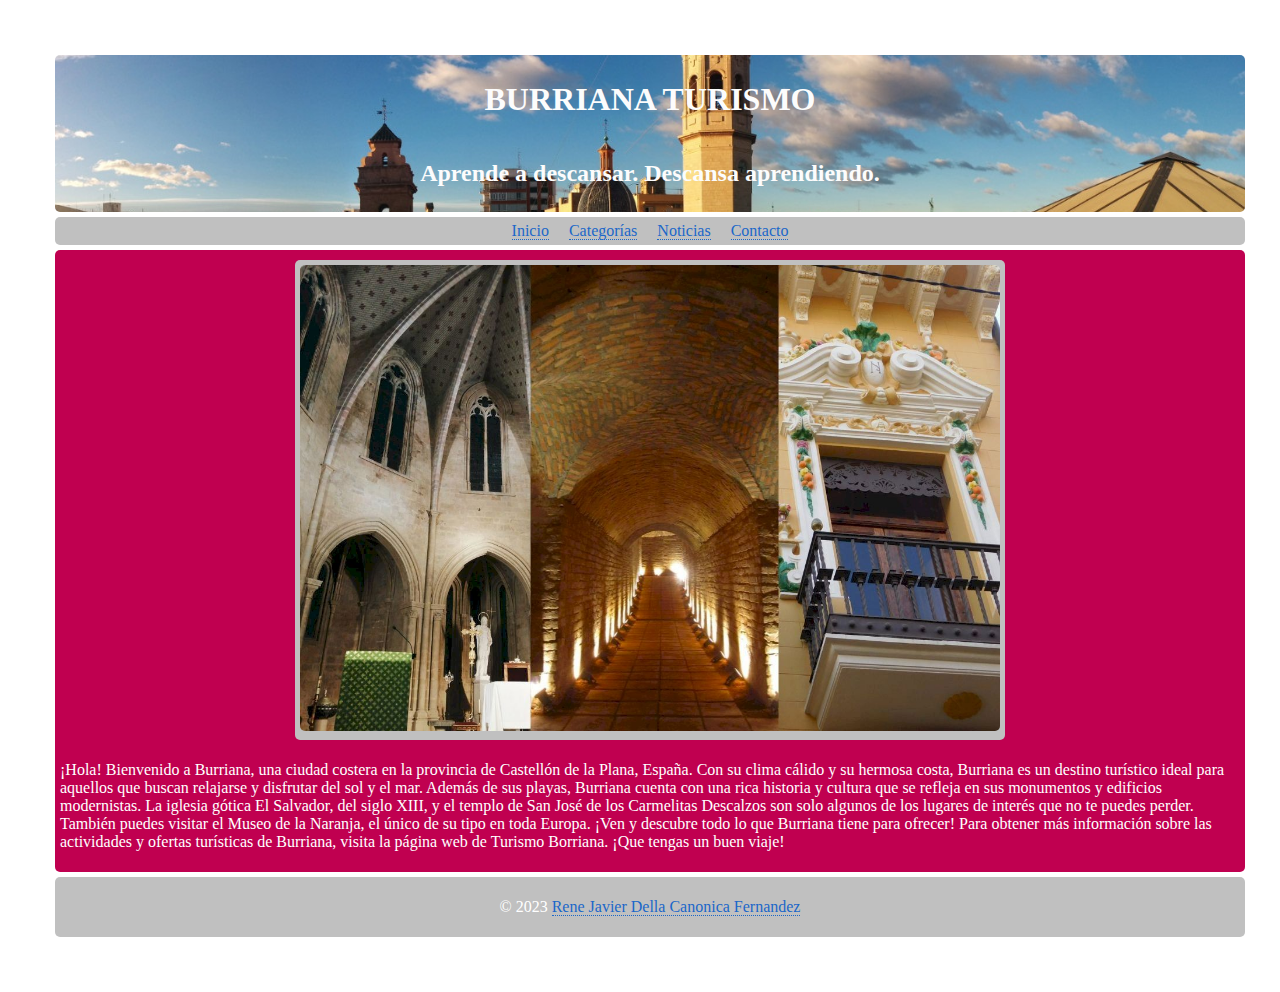
<file: index.html>
<!DOCTYPE html>
<html lang="en">

<head>
  <meta charset="utf-8" />
  <title>Burriana Turismo</title>
  <link rel="stylesheet" type="text/css" href="css/style.css" />
</head>

<body>

  <header>
    <h1>BURRIANA TURISMO</h1>
    <h2>Aprende a descansar. Descansa aprendiendo.</h2>
  </header>

  <nav>
    <ul>
      <li><a href="index.html">Inicio</a></li>
      <li><a href="categorias.html">Categorías</a></li>
      <li><a href="noticias.html">Noticias</a></li>
      <li><a href="contacto.html">Contacto</a></li>
    </ul>
  </nav>
   
  <main>
    <section><img class="imgp" src="img/principal.jpeg" alt="imagen" ></section> 
    <p>¡Hola! Bienvenido a Burriana, una ciudad costera en la provincia de Castellón de la Plana, España. Con su clima cálido y su hermosa costa, Burriana es un destino turístico ideal para aquellos que buscan relajarse y disfrutar del sol y el mar. Además de sus playas, Burriana cuenta con una rica historia y cultura que se refleja en sus monumentos y edificios modernistas. La iglesia gótica El Salvador, del siglo XIII, y el templo de San José de los Carmelitas Descalzos son solo algunos de los lugares de interés que no te puedes perder. También puedes visitar el Museo de la Naranja, el único de su tipo en toda Europa. ¡Ven y descubre todo lo que Burriana tiene para ofrecer! Para obtener más información sobre las actividades y ofertas turísticas de Burriana, visita la página web de Turismo Borriana. ¡Que tengas un buen viaje!</p>
  </main>


  <footer>
    <p>&copy; 2023 <a href="copyright.html">Rene Javier Della Canonica Fernandez</a></p>
  </footer>

</body>
</html>
</file>
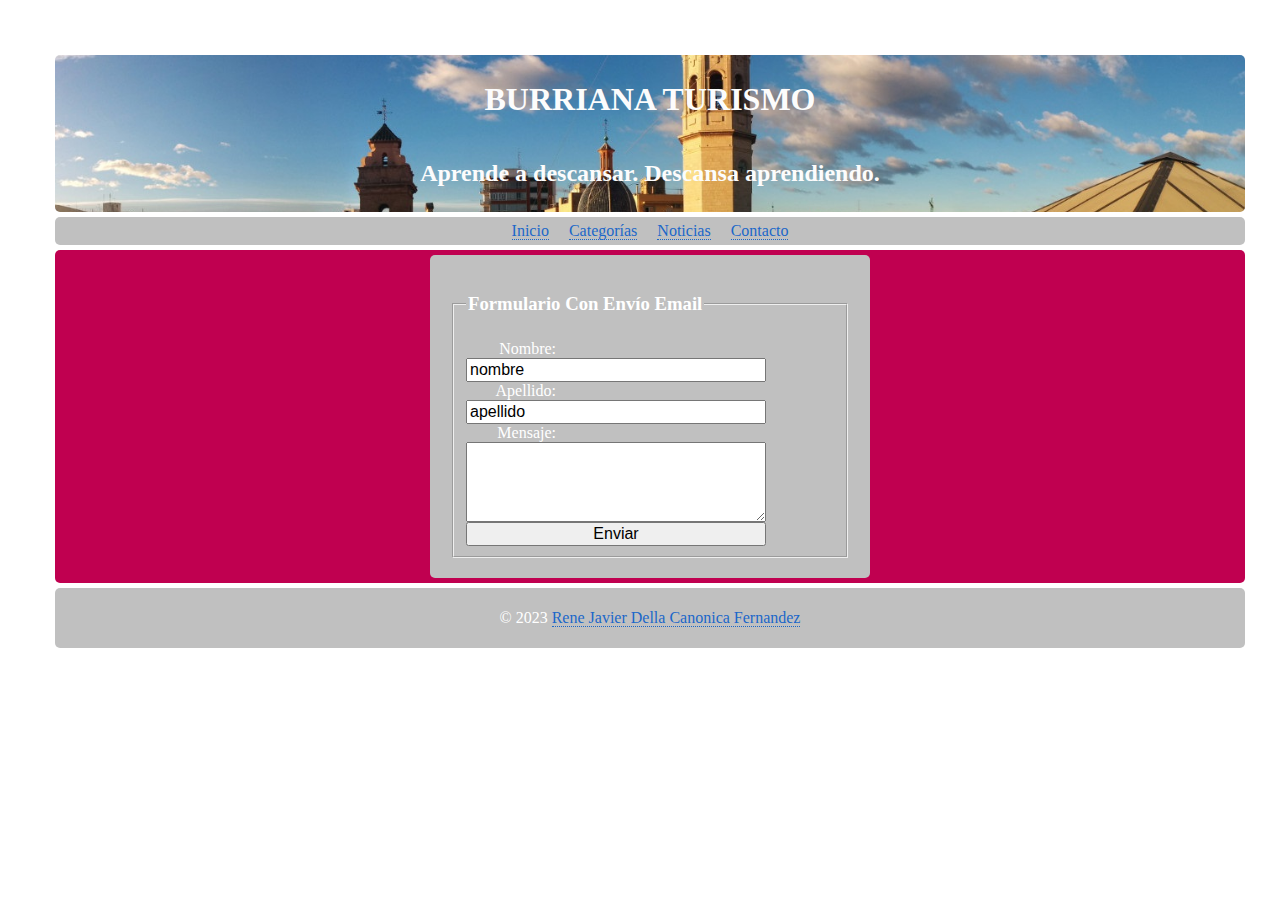
<file: contacto.html>
<!DOCTYPE html>
<html lang="en">

<head>
  <meta charset="utf-8" />
  <title>Burriana Turismo</title>
  <link rel="stylesheet" type="text/css" href="css/style4.css" />
</head>

<body>

  <header>
    <h1>BURRIANA TURISMO</h1>
    <h2>Aprende a descansar. Descansa aprendiendo.</h2>
  </header>

  <nav>
    <ul>
      <li><a href="index.html">Inicio</a></li>
      <li><a href="categorias.html">Categorías</a></li>
      <li><a href="noticias.html">Noticias</a></li>
      <li><a href="contacto.html">Contacto</a></li>
    </ul>
  </nav>

  <main>
    <section>
            <form id="form2" action="mailto:direcciondelcorreo@correo.com" method="get">
                <fieldset>
                    <legend><h3>Formulario Con Envío Email</h3></legend>
                        <label for="fnamenom2">Nombre:</label><br>
                        <input type="text" id="fnamenom2" name="nombre2"  value="nombre"><br>
                        <label for="fnameapel2">Apellido:</label><br>
                        <input type="text" id="fnameapel2" name="apellido2" value="apellido"><br>
                        <label for="mensaje">Mensaje:</label>
                        <textarea name="mensaje" id="mensaje"></textarea>
                    <input type="submit" value="Enviar">
                </fieldset>
            </form>
    </section>
  </main>

  <footer>
    <p>&copy; 2023 <a href="copyright.html">Rene Javier Della Canonica Fernandez</a></p>
  </footer>

</body>
</html>
</file>
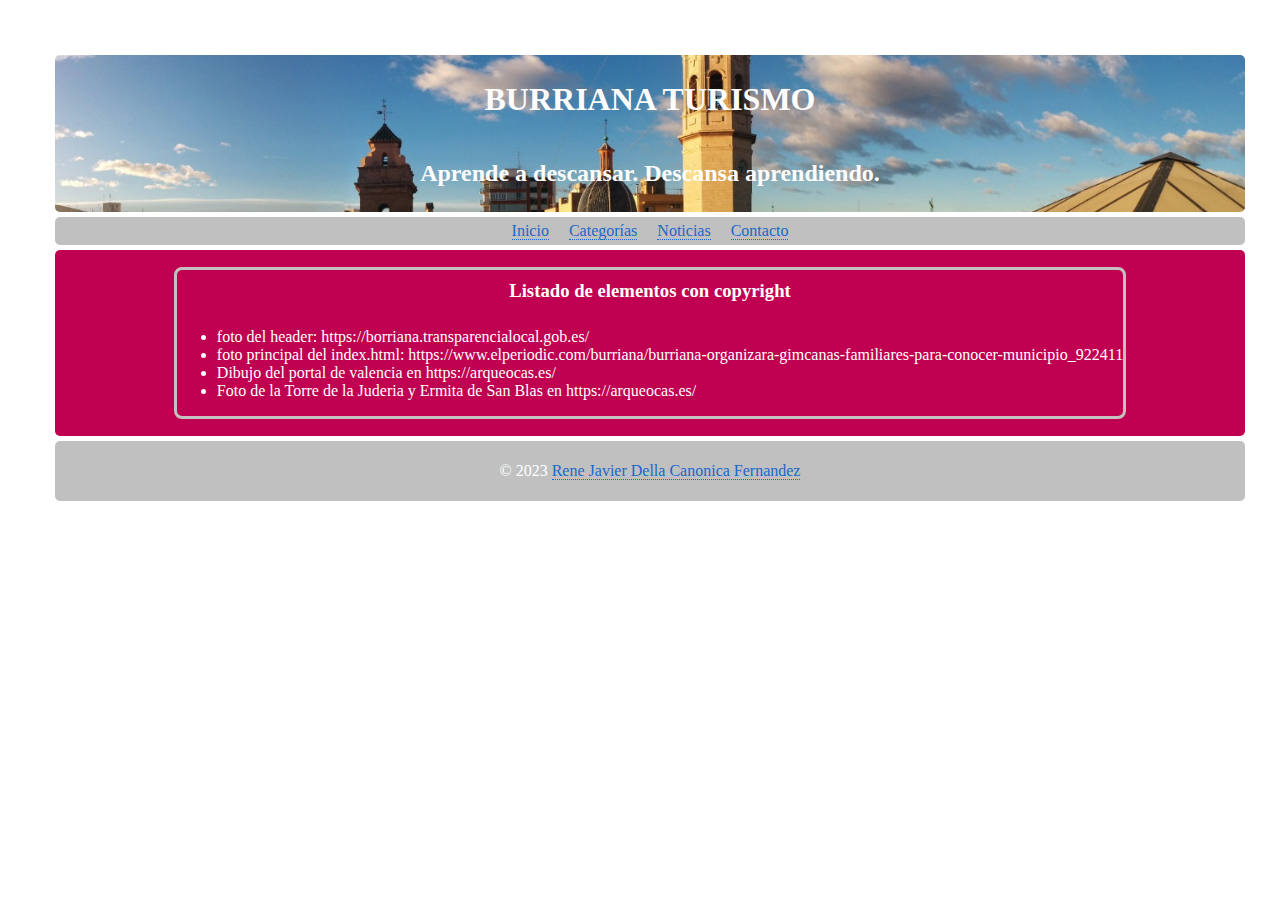
<file: copyright.html>
<!DOCTYPE html>
<html lang="en">

<head>
  <meta charset="utf-8" />
  <title>Burriana Turismo</title>
  <link rel="stylesheet" type="text/css" href="css/style5.css" />
</head>

<body>

  <header>
    <h1>BURRIANA TURISMO</h1>
    <h2>Aprende a descansar. Descansa aprendiendo.</h2>
  </header>

  <nav>
    <ul>
      <li><a href="index.html">Inicio</a></li>
      <li><a href="categorias.html">Categorías</a></li>
      <li><a href="noticias.html">Noticias</a></li>
      <li><a href="contacto.html">Contacto</a></li>
    </ul>
  </nav>
   
  <main>
    <article>
        <h3 class="stilo">Listado de elementos con copyright</h3>
        <ul> 
           <li>foto del header: https://borriana.transparencialocal.gob.es/</li>
           <li>foto principal del index.html: https://www.elperiodic.com/burriana/burriana-organizara-gimcanas-familiares-para-conocer-municipio_922411</li>
           <li>Dibujo del portal de valencia en https://arqueocas.es/</li>
           <li>Foto de la Torre de la Juderia y Ermita de San Blas en https://arqueocas.es/</li>
        </ul>
    </article> 
  </main>


  <footer>
    <p>&copy; 2023 <a href="copyright.html">Rene Javier Della Canonica Fernandez</a></p>
  </footer>

</body>
</html>
</file>
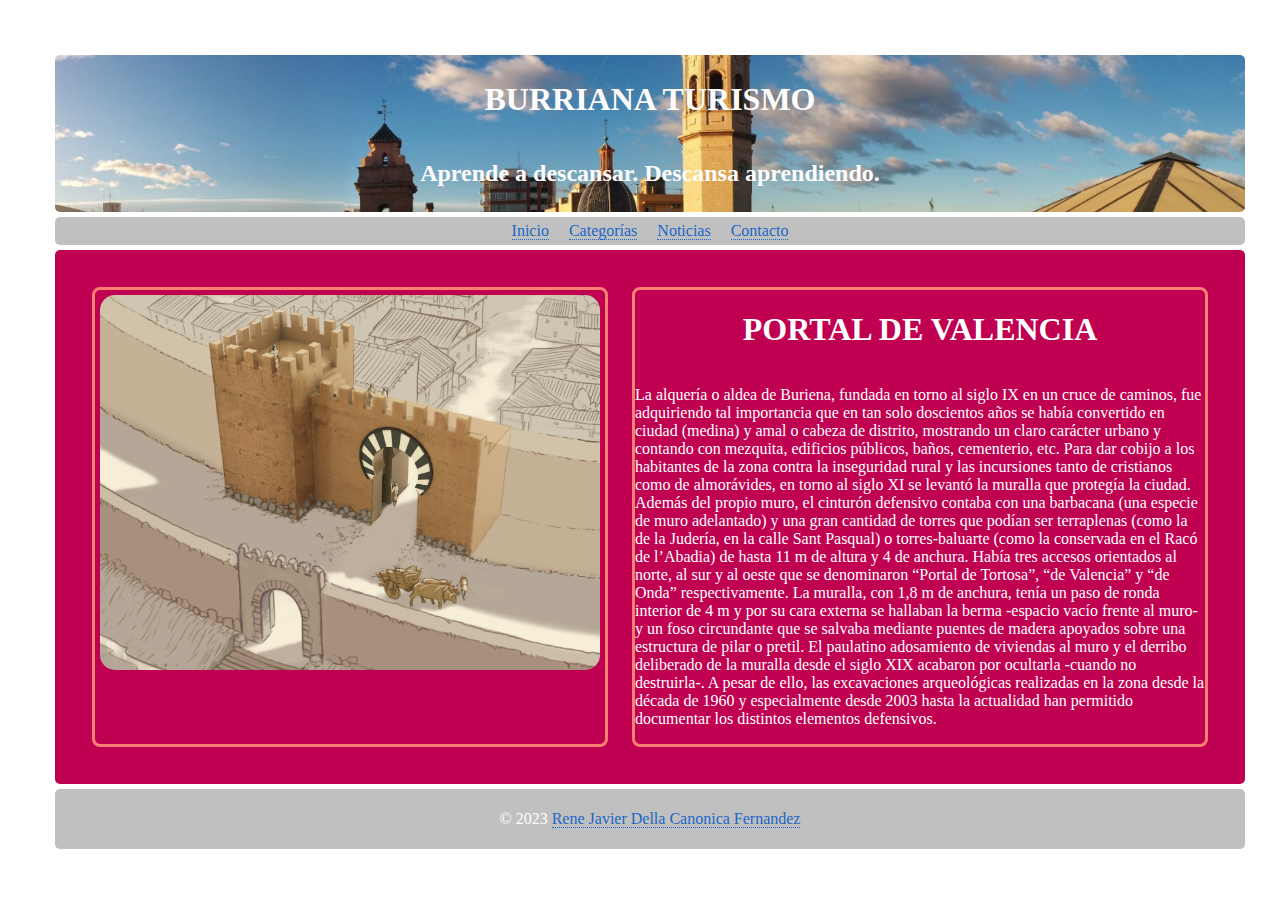
<file: descripcion.html>
<!DOCTYPE html>
<html lang="en">

<head>
  <meta charset="utf-8" />
  <title>Burriana Turismo</title>
  <link rel="stylesheet" type="text/css" href="css/style2.css" />
</head>

<body>

  <header>
    <h1>BURRIANA TURISMO</h1>
    <h2>Aprende a descansar. Descansa aprendiendo.</h2>
  </header>

  <nav>
    <ul>
      <li><a href="index.html">Inicio</a></li>
      <li><a href="categorias.html">Categorías</a></li>
      <li><a href="noticias.html">Noticias</a></li>
      <li><a href="contacto.html">Contacto</a></li>
    </ul>
  </nav>
   
  <main>
    <section>
        <article>
            <img class="imgp" src="img/portal.jpg" alt="imagen float" >
        </article>
        <article>
            <h1>PORTAL DE VALENCIA</h1>
            <p>La alquería o aldea de Buriena, fundada en torno al siglo IX en un cruce de caminos, fue adquiriendo tal importancia que en tan solo doscientos años se había convertido en ciudad (medina) y amal o cabeza de distrito, mostrando un claro carácter urbano y contando con mezquita, edificios públicos, baños, cementerio, etc. Para dar cobijo a los habitantes de la zona contra la inseguridad rural y las incursiones tanto de cristianos como de almorávides, en torno al siglo XI se levantó la muralla que protegía la ciudad.

                Además del propio muro, el cinturón defensivo contaba con una barbacana (una especie de muro adelantado) y una gran cantidad de torres que podían ser terraplenas (como la de la Judería, en la calle Sant Pasqual) o torres-baluarte (como la conservada en el Racó de l’Abadia) de hasta 11 m de altura y 4 de anchura. Había tres accesos orientados al norte, al sur y al oeste que se denominaron “Portal de Tortosa”, “de Valencia” y “de Onda” respectivamente. La muralla, con 1,8 m de anchura, tenía un paso de ronda interior de 4 m y por su cara externa se hallaban la berma -espacio vacío frente al muro- y un foso circundante que se salvaba mediante puentes de madera apoyados sobre una estructura de pilar o pretil. El paulatino adosamiento de viviendas al muro y el derribo deliberado de la muralla desde el siglo XIX acabaron por ocultarla -cuando no destruirla-. A pesar de ello, las excavaciones arqueológicas realizadas en la zona desde la década de 1960 y especialmente desde 2003 hasta la actualidad han permitido documentar los distintos elementos defensivos.
                </p>
        </article>
    </section> 
  </main>

  <footer>
    <p>&copy; 2023 <a href="copyright.html">Rene Javier Della Canonica Fernandez</a></p>
  </footer>

</body>
</html>
</file>
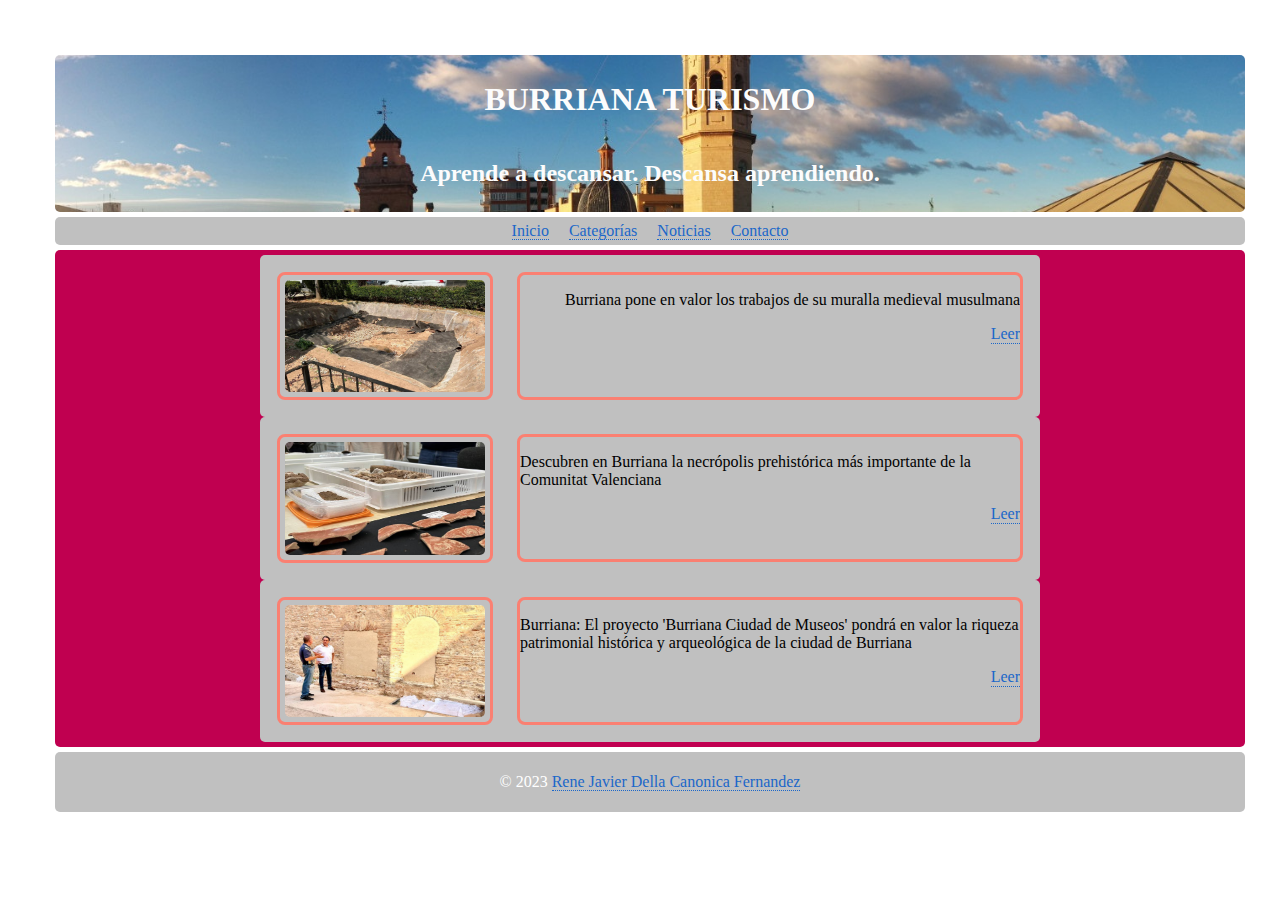
<file: noticias.html>
<!DOCTYPE html>
<html lang="en">

<head>
  <meta charset="utf-8" />
  <title>Burriana Turismo</title>
  <link rel="stylesheet" type="text/css" href="css/style3.css" />
</head>

<body>

  <header>
    <h1>BURRIANA TURISMO</h1>
    <h2>Aprende a descansar. Descansa aprendiendo.</h2>
  </header>

  <nav>
    <ul>
      <li><a href="index.html">Inicio</a></li>
      <li><a href="categorias.html">Categorías</a></li>
      <li><a href="noticias.html">Noticias</a></li>
      <li><a href="contacto.html">Contacto</a></li>
    </ul>
  </nav>
   
  <main>
    <section>
        <article><img class="imgp" src="img/noticia1.jpg" alt="imagen float" ></article>
        <article class="container"><p>Burriana pone en valor los trabajos de su muralla medieval musulmana</p>
                 <a href="https://www.elperiodicomediterraneo.com/comarcas/2022/09/04/burriana-muralla-medieval-arqueologia-jardi-del-pla-castellon-75011039.html">Leer</a>
        </article>
    </section> 
    <section>
        <article><img class="imgp" src="img/noticia2.jpg" alt="imagen float" ></article>
        <article class="container"><p>Descubren en Burriana la necrópolis prehistórica más importante de la Comunitat Valenciana</p>
                 <a href="https://cadenaser.com/comunitat-valenciana/2022/11/18/descubren-en-burriana-la-necropolis-prehistorica-mas-importante-de-la-comunitat-valenciana-radio-castellon/">Leer</a>
        </article>
    </section> 
    <section>
        <article><img class="imgp" src="img/noticia3.jpg" alt="imagen float" ></article>
        <article class="container"><p>Burriana: El proyecto 'Burriana Ciudad de Museos' pondrá en valor la riqueza patrimonial histórica y arqueológica de la ciudad de Burriana</p>
                 <a href="https://laplanaaldia.com/burriana/noticias/211675/el-proyecto-burriana-ciudad-de-museos-pondra-en-valor-la-riqueza-patrimonial-historica-y-arqueologica-de-la-ciudad-de-burriana">Leer</a>
        </article>
    </section> 
  </main>

  <footer>
    <p>&copy; 2023 <a href="copyright.html">Rene Javier Della Canonica Fernandez</a></p>
  </footer>

</body>
</html>
</file>
<file: css/style.css>
/* Estilos del body */
body{
	padding: 50px;;
	margin:0 auto;
}

/* Estilos de las etiquetas semánticas principales */
header, footer, nav, section, main {
	background-color:silver;
	color:#fff;
	border-radius:5px;
	padding:5px;
	font-size:100%;
	margin:5px;	
}

/* Estilos del nav y sus botones */
nav{
	width: 100%;
}

a {
	background:transparent;
	text-decoration:none;
	border-bottom:1px dotted
}

a:link {
	color:#1b67c9
}

a:visited {
	color:darkorchid
}

a:hover {
	border-bottom:1px solid
}

h1 a, h2 a, h3 a {
	color:inherit !important
}

nav ul {
	margin:0;
	padding:0 1em 0 0;
	text-align:center;
}

nav li {
	display:inline;
	padding-left:1em;
}

/* Estilos del contenedor header. */
header {
	background-image: url('../img/header.jpg');
	background-size: cover;
    background-position: center;
    background-repeat: no-repeat;
    background-color: #00A1C0;
    color:#fcfcfc;
    display: flex;
    flex-direction: column;
    align-items: center;
    text-align: center;
    height:30%;
    width:100%;
}

/* Estilos del contenedor main. */
main {
	width:100%;
	background-color: #c00050;
	display: flex;
    flex-direction: column;
	align-items: center;
}

/* Estilos de la imagen. */
.imgp{
	width: 700px;
	border-radius:5px

}


/* Estilos del contenedor footer. */
footer {
	text-align:center;
	width: 100%;
}
</file>
<file: css/style4.css>
/* Estilos del body */
body{
	padding: 50px;;
	margin:0 auto;
}

/* Estilos de las etiquetas semánticas principales */
header, footer, nav, section, main {
	background-color:silver;
	color:#fff;
	border-radius:5px;
	padding:5px;
	font-size:100%;
	margin:5px;	
}

/* Estilos del nav y sus botones */
nav{
	width: 100%;
}

a {
	background:transparent;
	text-decoration:none;
	border-bottom:1px dotted
}

a:link {
	color:#1b67c9
}

a:visited {
	color:darkorchid
}

a:hover {
	border-bottom:1px solid
}

h1 a, h2 a, h3 a {
	color:inherit !important
}

nav ul {
	margin:0;
	padding:0 1em 0 0;
	text-align:center;
}

nav li {
	display:inline;
	padding-left:1em;
}

/* Estilos del contenedor header. */
header {
	background-image: url('../img/header.jpg');
	background-size: cover;
    background-position: center;
    background-repeat: no-repeat;
    background-color: #00A1C0;
    color:#fcfcfc;
    display: flex;
    flex-direction: column;
    align-items: center;
    text-align: center;
    height:30%;
    width:100%;
}
	
/* Estilos del contenedor main. */
main {
	width:100%;
	background-color: #c00050;
	display: flex;
    flex-direction: column;
	align-items: center;
}

section{
    border-radius: 5px;
    margin: 0 auto;
    padding: 20px;
}

form {
    /* Centrar el formulario en la página */
    margin: 0 auto;
    width: 400px;
  }
  
  label {
    /* Tamaño y alineación uniforme */
    display: inline-block;
    width: 90px;
    text-align: right;
  }
  
  input,
  textarea {
    /* Para asegurarse de que todos los campos de texto tienen la misma configuración de letra
       Por defecto, las áreas de texto tienen un tipo de letra monoespaciada */
    font: 1em sans-serif;
  
    /* Tamaño uniforme del campo de texto */
    width: 300px;
    box-sizing: border-box;
  }
  
  textarea {
    /* Alinear los campos de texto multilínea con sus etiquetas */
    vertical-align: top;
  
    /* Proporcionar espacio para escribir texto */
    height: 5em;
  }
  
  .button {
    /* Alinear los botones con los campos de texto */
    padding-left: 90px; /* mismo tamaño que los elementos de la etiqueta */
  }
  
  button {
    /* Este margen adicional representa aproximadamente el mismo espacio que el espacio
       entre las etiquetas y sus campos de texto */
    margin-left: 0.5em;
  }

footer {
	text-align:center;
    width: 100%;
}
</file>
<file: css/style5.css>
/* Estilos del body */
body{
	padding: 50px;;
	margin:0 auto;
}

/* Estilos de las etiquetas semánticas principales */
header, footer, nav, section, main {
	background-color:silver;
	color:#fff;
	border-radius:5px;
	padding:5px;
	font-size:100%;
	margin:5px;	
}

/* Estilos del nav y sus botones */
nav{
	width: 100%;
}

a {
	background:transparent;
	text-decoration:none;
	border-bottom:1px dotted
}

a:link {
	color:#1b67c9
}

a:visited {
	color:darkorchid
}

a:hover {
	border-bottom:1px solid
}

h1 a, h2 a, h3 a {
	color:inherit !important
}

nav ul {
	margin:0;
	padding:0 1em 0 0;
	text-align:center;
}

nav li {
	display:inline;
	padding-left:1em;
}

/* Estilos del contenedor header. */
header {
	background-image: url('../img/header.jpg');
	background-size: cover;
    background-position: center;
    background-repeat: no-repeat;
    background-color: #00A1C0;
    color:#fcfcfc;
    display: flex;
    flex-direction: column;
    align-items: center;
    text-align: center;
    height:30%;
    width:100%;
}

/* Estilos del contenedor main. */
main {
	width:100%;
	background-color: #c00050;
	display: flex;
    flex-direction: column;
	align-items: center;
}

/* Estilos del contenedor article. */
article{
    outline: 3px rgb(199, 192, 192) solid;
    margin: 15px;
    border-radius: 5px;
    display: flex;
    flex-direction: column;
    align-items: center;
}

.stilo{
    margin: 10px
}

/* Estilos del contenedor footer. */
footer {
	text-align:center;
	width: 100%;
}
</file>
<file: css/style2.css>
/* Estilos del body */
body{
	padding: 50px;;
	margin:0 auto;
}

/* Estilos de las etiquetas semánticas principales */
header, footer, nav, section, main {
	background-color:silver;
	color:#fff;
	border-radius:5px;
	padding:5px;
	font-size:100%;
	margin:5px;	
}

/* Estilos del nav y sus botones */
nav{
	width: 100%;
}

a {
	background:transparent;
	text-decoration:none;
	border-bottom:1px dotted
}

a:link {
	color:#1b67c9
}

a:visited {
	color:darkorchid
}

a:hover {
	border-bottom:1px solid
}

h1 a, h2 a, h3 a {
	color:inherit !important
}

nav ul {
	margin:0;
	padding:0 1em 0 0;
	text-align:center;
}

nav li {
	display:inline;
	padding-left:1em;
}

/* Estilos del contenedor header. */
header {
	background-image: url('../img/header.jpg');
	background-size: cover;
    background-position: center;
    background-repeat: no-repeat;
    background-color: #00A1C0;
    color:#fcfcfc;
    display: flex;
    flex-direction: column;
    align-items: center;
    text-align: center;
    height:30%;
    width:100%;
}
	
/* Estilos del contenedor main. */
main {
	width:100%;
	background-color: #c00050;
	display: flex;
    flex-direction: column;
	align-items: center;
}

section{
    background: #c00050;
    border-radius: 5px;
    margin: 0 auto;
    padding: 20px;
    display: flex; 
}

/* Estilos del contenedor article. */
article{
    outline: 3px salmon solid;
    margin: 15px;
    border-radius: 5px;
    display: flex;
    flex-direction: column;
    align-items: center;
}

.imgp{
	width: 500px;
    border-radius: 20px;
    padding: 5px;
}

/* Estilos del contenedor footer. */
footer {
	text-align:center;
	width: 100%;
}
</file>
<file: css/style3.css>
/* Estilos del body */
body{
	padding: 50px;;
	margin:0 auto;
}

/* Estilos de las etiquetas semánticas principales */
header, footer, nav, section, main {
	background-color:silver;
	color:#fff;
	border-radius:5px;
	padding:5px;
	font-size:100%;
	margin:5px;	
}

/* Estilos del nav y sus botones */
nav{
	width: 100%;
}

a {
	background:transparent;
	text-decoration:none;
	border-bottom:1px dotted
}

a:link {
	color:#1b67c9
}

a:visited {
	color:darkorchid
}

a:hover {
	border-bottom:1px solid
}

h1 a, h2 a, h3 a {
	color:inherit !important
}

nav ul {
	margin:0;
	padding:0 1em 0 0;
	text-align:center;
}

nav li {
	display:inline;
	padding-left:1em;
}

/* Estilos del contenedor header. */
header {
	background-image: url('../img/header.jpg');
	background-size: cover;
    background-position: center;
    background-repeat: no-repeat;
    background-color: #00A1C0;
    color:#fcfcfc;
    display: flex;
    flex-direction: column;
    align-items: center;
    text-align: center;
    height:30%;
    width:100%;
}
	
/* Estilos del contenedor main. */
main {
	width:100%;
	background-color: #c00050;
	display: flex;
    flex-direction: column;
	align-items: center;
}

section{
    border-radius: 5px;
    margin: 0 auto;
    padding: 5px;
    display: flex;
    flex-grow: 1  ;
}

/* Estilos del contenedor article. */
article{
    outline: 3px salmon solid;
    margin: 15px;
    border-radius: 5px;
    display: flex;
    flex-direction: column;
    align-items: flex-end;
	color: black;
}

.container{
    width: 500px;
    height: 122px;
}

.imgp{
	width: 200px;
    border-radius: 10px;
    padding: 5px;
}

footer {
	text-align:center;
	width: 100%;
}
</file>
